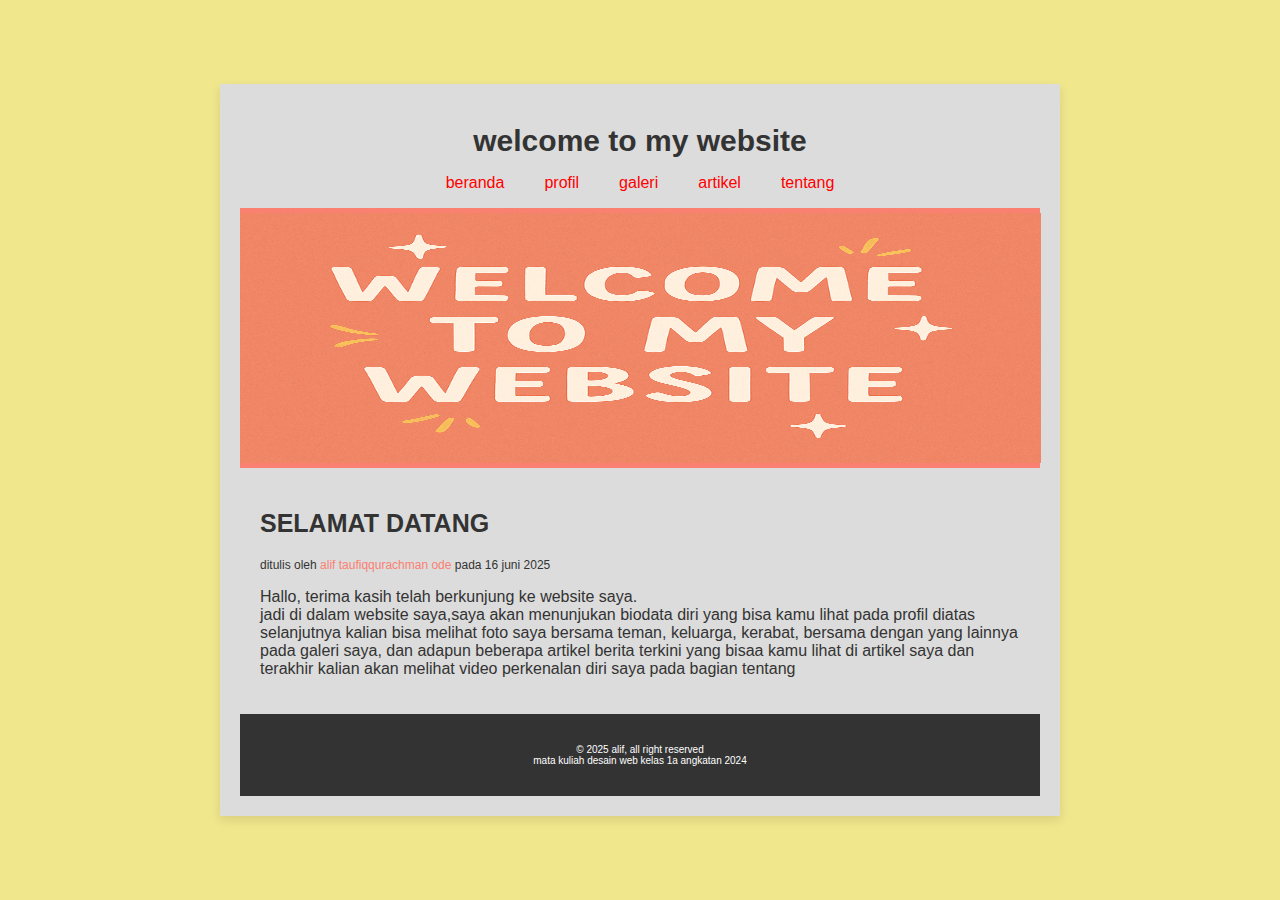
<file: index.html>
<!DOCTYPE html>
<html lang="en">
<head>
    <meta charset="UTF-8">
    <meta name="viewport" content="width=device-width, initial-scale=1.0">
    <link rel="stylesheet" href="beranda.css">
    <title>index</title>
</head>
<body>
     <div class="container">
        <header class="header">
            <h1 class="judul">welcome to my website</h1>
            <nav>
                <ul>
                    <li><a href="index.html">beranda</a></li>
                    <li><a href="profil.html">profil</a></li>
                    <li><a href="galeri.html">galeri</a></li>
                    <li><a href="artikel.html">artikel</a></li>
                    <li><a href="tentang.html">tentang</a></li>
                </ul>
            </nav>
        </header>

        <section class="gambar"><img src="website.png" type="png" width="801px" height="250px"></section>

        <main class="content">
            <h2>SELAMAT DATANG</h2>
            <p class="penulis">ditulis oleh <a href="#"> alif taufiqqurachman ode </a>pada 16 juni 2025</p>
            <p>Hallo, terima kasih telah berkunjung ke website saya. <br> 
                jadi di dalam website saya,saya akan menunjukan biodata diri yang bisa
                kamu lihat pada profil diatas selanjutnya kalian bisa melihat foto saya bersama teman, 
                keluarga, kerabat, bersama dengan yang lainnya pada galeri saya,
                 dan adapun beberapa artikel berita terkini yang bisaa kamu lihat di artikel saya
                dan terakhir kalian akan melihat video perkenalan diri saya pada bagian tentang  </p>
        
            
        </main>
        <footer class="footer">
            <p class="copyright">
                &copy; 2025 alif, all right reserved <br>
                mata kuliah desain web kelas 1a angkatan 2024
            </p>
        </footer>
    </div>
</body>
</html>
</file>
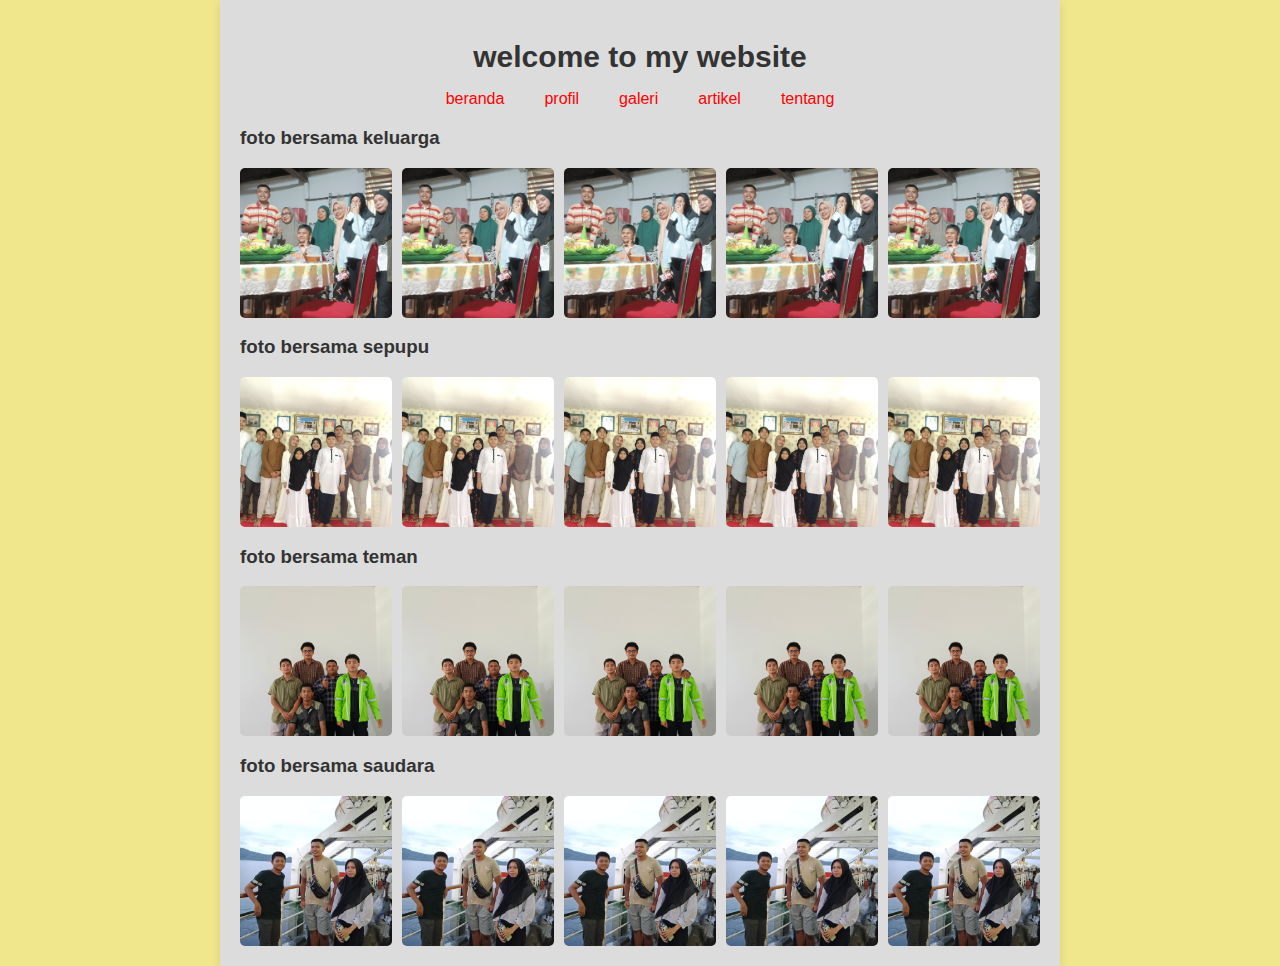
<file: galeri.html>
<!DOCTYPE html>
<html lang="en">
<head>
    <meta charset="UTF-8">
    <meta name="viewport" content="width=device-width, initial-scale=1.0">
    <link rel="stylesheet" href="galeri.css">
    <title>index</title>
</head>
<body>
     <div class="container">
        <header class="header">
            <h1 class="judul">welcome to my website</h1>
            <nav>
                <ul>
                    <li><a href="index.html">beranda</a></li>
                    <li><a href="profil.html">profil</a></li>
                    <li><a href="galeri.html">galeri</a></li>
                    <li><a href="artikel.html">artikel</a></li>
                    <li><a href="tentang.html">tentang</a></li>
                </ul>
            </nav>
        </header>
         <div class="header">
    </div>
    <h3>foto bersama keluarga</h3>
    <div class="gallery">
        <img src="FOTO BERSAMA KELUARGA.jpeg" onclick="preview(this)">
        <img src="FOTO BERSAMA KELUARGA.jpeg" onclick="preview(this)">
        <img src="FOTO BERSAMA KELUARGA.jpeg" onclick="preview(this)">
        <img src="FOTO BERSAMA KELUARGA.jpeg" onclick="preview(this)">
        <img src="FOTO BERSAMA KELUARGA.jpeg" onclick="preview(this)">
        </div>
        <h3>foto bersama sepupu</h3>
       <div class="gallery"> 
        <img src="FOTO BERSAMA SEPUPU.jpeg" onclick="preview(this)">
        <img src="FOTO BERSAMA SEPUPU.jpeg" onclick="preview(this)">
        <img src="FOTO BERSAMA SEPUPU.jpeg" onclick="preview(this)">
        <img src="FOTO BERSAMA SEPUPU.jpeg" onclick="preview(this)">
        <img src="FOTO BERSAMA SEPUPU.jpeg" onclick="preview(this)">
        </div>
        <h3> foto bersama teman</h3>
        <div class="gallery">
        <img src="foto bersama teman.jpg" onclick="preview(this)">
        <img src="foto bersama teman.jpg" onclick="preview(this)">
        <img src="foto bersama teman.jpg" onclick="preview(this)">
        <img src="foto bersama teman.jpg" onclick="preview(this)">
        <img src="foto bersama teman.jpg" onclick="preview(this)">
        </div>
        <h3>foto bersama saudara</h3>
        <div class="gallery">
        <img src="FOTO BERSAMA SAUDARA.jpeg" onclick="preview(this)">
        <img src="FOTO BERSAMA SAUDARA.jpeg" onclick="preview(this)">
        <img src="FOTO BERSAMA SAUDARA.jpeg" onclick="preview(this)">
        <img src="FOTO BERSAMA SAUDARA.jpeg" onclick="preview(this)">
        <img src="FOTO BERSAMA SAUDARA.jpeg" onclick="preview(this)">
        </div>
    

    <div id="modal" class="modal" onclick="this.style.display='none'">
        <span class="close">&times;</span>
        <img id="previewImg">
    </div>

    <script>
        function preview(img) {
            document.getElementById('modal').style.display = 'block';
            document.getElementById('previewImg').src = img.src;
        }
    </script>
   
</body>
</html>
</file>
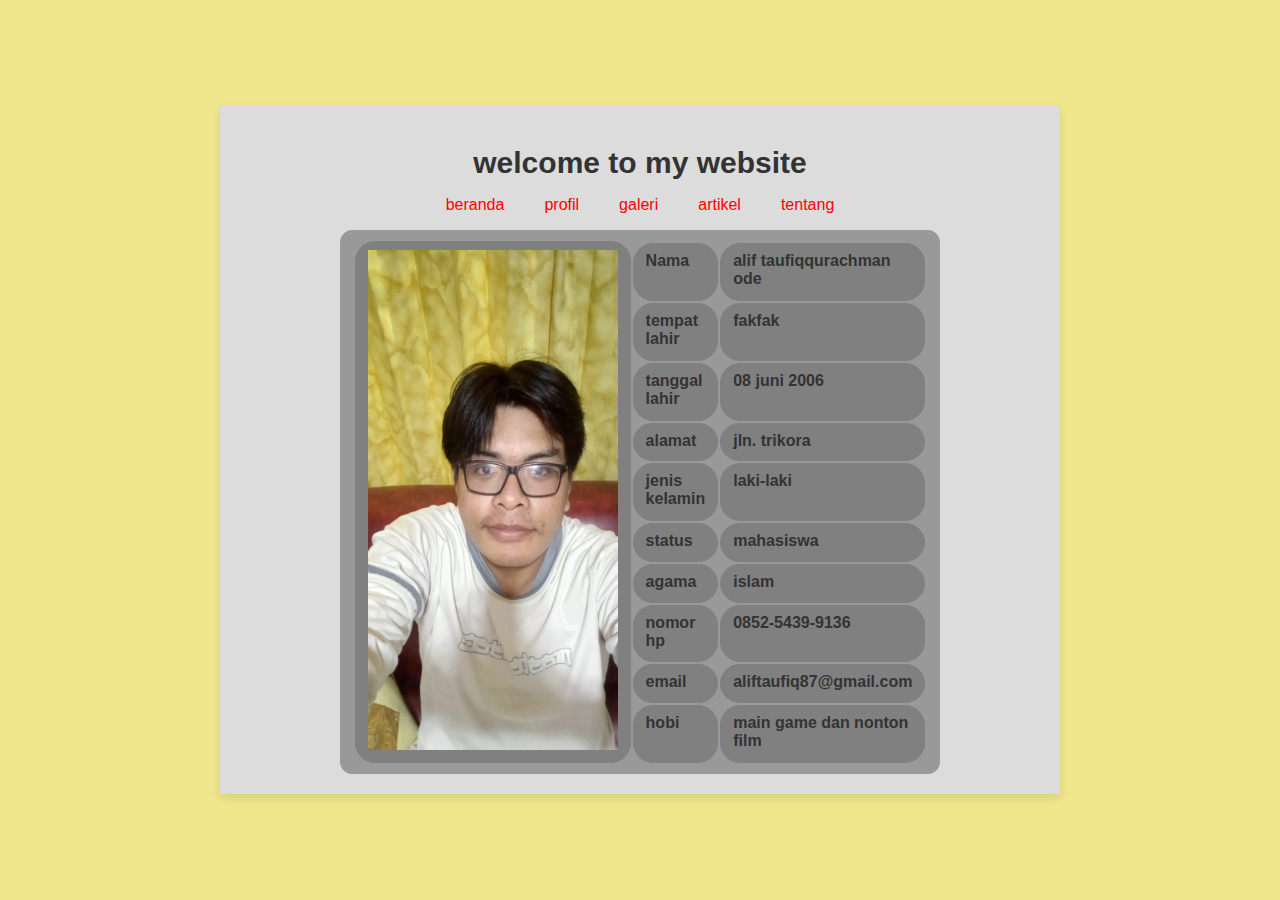
<file: profil.html>
<!DOCTYPE html>
<html lang="en">
<head>
    <meta charset="UTF-8">
    <meta name="viewport" content="width=device-width, initial-scale=1.0">
    <link rel="stylesheet" href="profil.css">
    <title>index</title>
</head>
<body>
     <div class="container">
        <header class="header">
            <h1 class="judul">welcome to my website</h1>
            <nav>
                <ul>
                    <li><a href="index.html">beranda</a></li>
                    <li><a href="profil.html">profil</a></li>
                    <li><a href="galeri.html">galeri</a></li>
                    <li><a href="artikel.html">artikel</a></li>
                    <li><a href="tentang.html">tentang</a></li>
                </ul>
            </nav>
        </header>
        <center>
        <table class="domain" border="5">
        <tr>
            <td rowspan="20"><img src="alif.jpg" height="500px" width="250px"></td>
        </tr>
        <tr>
            <td>Nama </td>
            <td>alif taufiqqurachman ode</td>
        </tr>
        <tr>
            <td>tempat lahir</td>
            <td>fakfak</td>
        </tr>
        <tr>
            <td>tanggal lahir</td>
            <td>08 juni 2006</td>
        </tr>
        <tr>
            <td>alamat</td>
            <td>jln. trikora</td>
        </tr>
        <tr>
            <td>jenis kelamin</td>
            <td>laki-laki</td>
        </tr>
        <tr>
            <td>status</td>
            <td>mahasiswa</td>
        </tr>
        <tr>
            <td>agama</td>
            <td>islam</td>
        </tr>
        <tr>
            <td>nomor hp</td>
            <td>0852-5439-9136</td>
        </tr>
        <tr>
            <td>email</td>
            <td>aliftaufiq87@gmail.com</td>
        </tr>
        <tr>
            <td>hobi</td>
            <td>main game dan nonton film  </td>
        </tr>
        </table>
        </center>
</body>
</html>
</file>
<file: beranda.css>
body {
    font-family: Arial, sans-serif;
    font-size: 16px;
    background-color: khaki;
    color: #333;
    margin: 0;
    padding: 0;
    display: flex;
    justify-content: center;
    align-items: center;
    min-height: 100vh;
}

.container {
    width: 80%;
    max-width: 800px;
    background-color: gainsboro;
    padding: 20px;
    box-shadow: 0px 4px 10px rgba(0, 0, 0, 0.1);
}

.judul {
    font-size: 30px;
    text-align: center;
    margin-bottom: 10px;
}

nav ul {
    list-style: none;
    display: flex;
    justify-content: center;
    padding: 0;
}

nav ul li {
    margin: 0 10px;
}

nav ul li a {
    text-decoration: none;
    color: red;
    padding: 5px 10px;
    transition: 0.3s ease-in-out;
}

nav ul li a:hover {
    background-color: red;
    color: antiquewhite;
    border-radius: 5px;
}

.gambar {
    
    
    height: 250px;
    background-size: cover;
    background-position: center;
    border-top: 5px solid salmon;
    border-bottom: 5px solid salmon;
}

.content {
    padding: 20px;
}

.content h2 {
    font-size: 25px;
    font-weight: bold;
}

.penulis {
    font-size: 12px;
}

.penulis a {
    text-decoration: none;
    color: salmon;
}

.footer {
    background-color: #333;
    padding: 20px;
    text-align: center;
    color: #fff;
    font-size: 10px;
}
</file>
<file: galeri.css>
body {
    font-family: Arial, sans-serif;
    font-size: 16px;
    background-color: khaki;
    color: #333;
    margin: 0;
    padding: 0;
    display: flex;
    justify-content: center;
    align-items: center;
    min-height: 100vh;
}

.container {
    width: 80%;
    max-width: 800px;
    background-color: gainsboro;
    padding: 20px;
    box-shadow: 0px 4px 10px rgba(0, 0, 0, 0.1);
}

.judul {
    font-size: 30px;
    text-align: center;
    margin-bottom: 10px;
}

nav ul {
    list-style: none;
    display: flex;
    justify-content: center;
    padding: 0;
}

nav ul li {
    margin: 0 10px;
}

nav ul li a {
    text-decoration: none;
    color: red;
    padding: 5px 10px;
    transition: 0,3s ease-in-out;
}
nav ul li a:hover {
    background-color: red;
    color: antiquewhite;
    border-radius: 5px;
}
.gallery {
            display: grid;
            grid-template-columns: repeat(5, 1fr);
            gap: 10px;
            max-width: 800px;
            margin: 0 auto;
        }

        .gallery img {
            width: 100%;
            height: 150px;
            object-fit: cover;
            cursor: pointer;
            border-radius: 5px;
        }

        .gallery img:hover {
            opacity: 0.8;
        }

        .modal {
            display: none;
            position: fixed;
            top: 0;
            left: 0;
            width: 100%;
            height: 100%;
            background: rgba(0,0,0,0.8);
        }

        .modal img {
            position: absolute;
            top: 50%;
            left: 50%;
            transform: translate(-50%, -50%);
            max-width: 80%;
            max-height: 80%;
        }

        .close {
            position: absolute;
            top: 20px;
            right: 30px;
            color: white;
            font-size: 30px;
            cursor: pointer;
        }
</file>
<file: profil.css>
body {
    font-family: Arial, sans-serif;
    font-size: 16px;
    background-color: khaki;
    color: #333;
    margin: 0;
    padding: 0;
    display: flex;
    justify-content: center;
    align-items: center;
    min-height: 100vh;
}

.container {
    width: 80%;
    max-width: 800px;
    background-color: gainsboro;
    padding: 20px;
    box-shadow: 0px 4px 10px rgba(0, 0, 0, 0.1);
}

.judul {
    font-size: 30px;
    text-align: center;
    margin-bottom: 10px;
}

nav ul {
    list-style: none;
    display: flex;
    justify-content: center;
    padding: 0;
}

nav ul li {
    margin: 0 10px;
}

nav ul li a {
    text-decoration: none;
    color: red;
    padding: 5px 10px;
    transition: 0.3s ease-in-out;
}
nav ul li a:hover {
    background-color: red;
    color: antiquewhite;
    border-radius: 5px;
}
.domain{
  padding: 8px 12px;
    border: 1px solid #999;
    vertical-align: top;
    border-radius: 12px;
}
.domain td{
     padding: 8px 12px;
    border: 1px solid #999;
    vertical-align: top;
    border-radius: 20px;
     background-color: gray; 
    border: 1px solid gray;   
}
.domain:first-child{
    background: #f5f5f5;
    font-weight: bold;
    width: 30%;
     background-color: #999; 
    border: 1px solid #999; 
}
</file>
